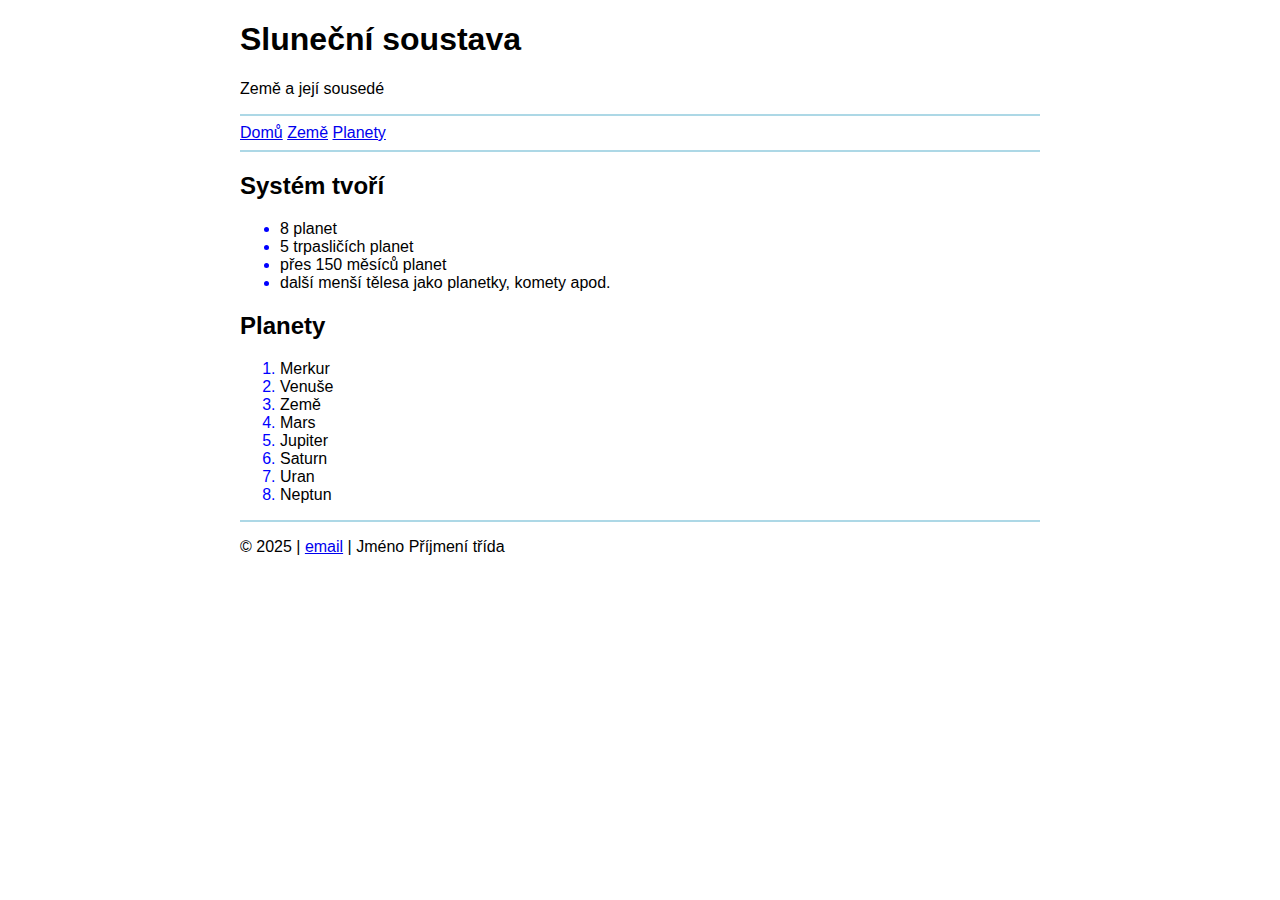
<file: planety.html>
<!DOCTYPE html>
<html lang="cs">

<head>
    <meta charset="UTF-8">
    <meta name="viewport" content="width=device-width, initial-scale=1.0">
    <title>Sluneční soustava</title>
    <link rel="stylesheet" href="styles.css">
</head>

<body>
    <div class="obal">
        <h1>Sluneční soustava</h1>
        <p>Země a její sousedé</p>
        <hr>
        <a href="index.html">Domů</a>
        <a href="zeme.html">Země</a>
        <a href="planety.html">Planety</a>
        <hr>
        <h2>Systém tvoří</h2>

        <ul>
            <li>8 planet</li>
            <li>5 trpasličích planet</li>
            <li>přes 150 měsíců planet</li>
            <li>další menší tělesa jako planetky, komety apod.</li>
        </ul>

        <h2>Planety</h2>

        <ol>
            <li>Merkur</li>
            <li>Venuše</li>
            <li>Země</li>
            <li>Mars</li>
            <li>Jupiter</li>
            <li>Saturn</li>
            <li>Uran</li>
            <li>Neptun</li>
        </ol>

        <hr>
        <p>&copy; 2025 | <a href="#">email</a> | Jméno Příjmení třída</p>
    </div>
</body>

</html>
</file>
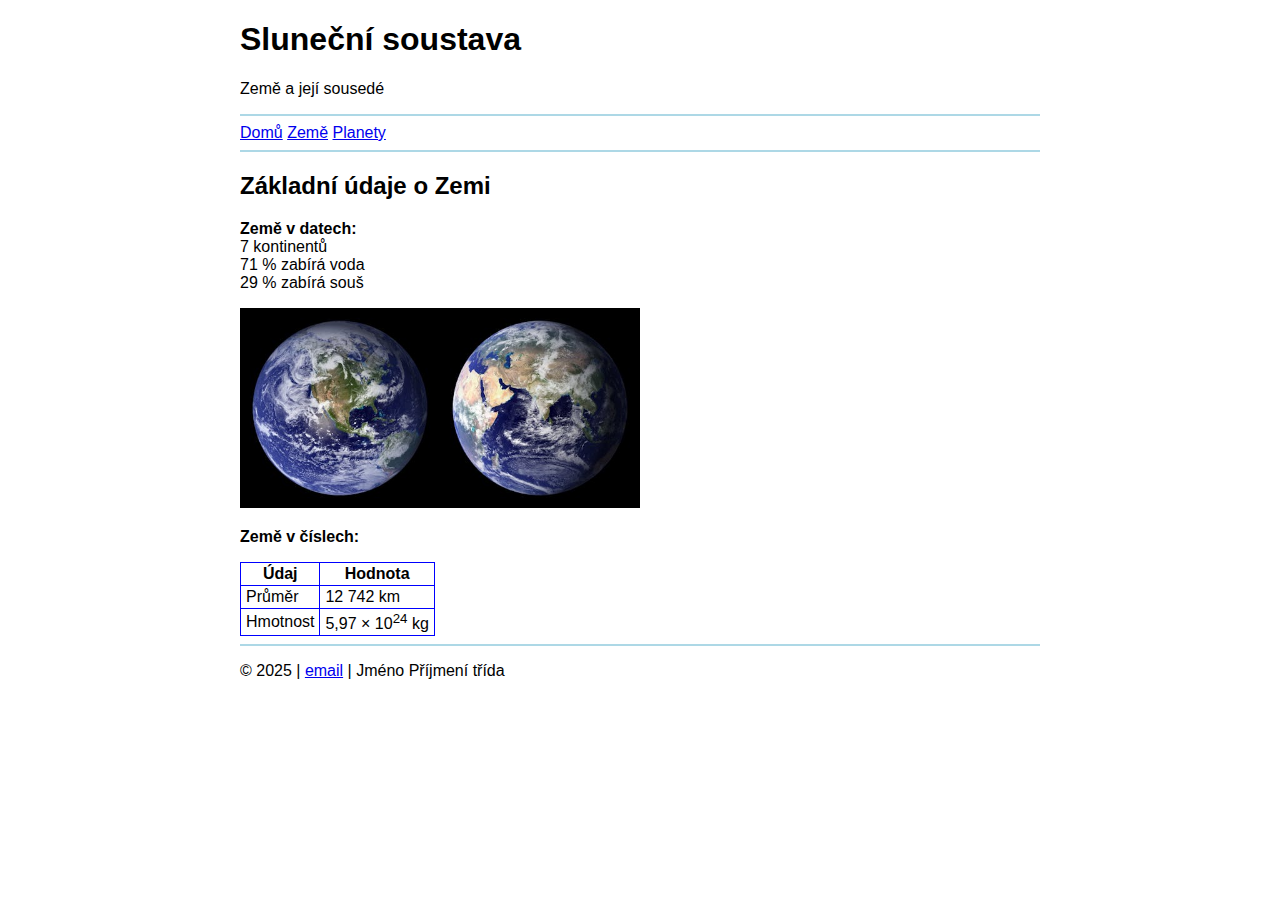
<file: zeme.html>
<!DOCTYPE html>
<html lang="cs">

<head>
    <meta charset="UTF-8">
    <meta name="viewport" content="width=device-width, initial-scale=1.0">
    <title>Sluneční soustava</title>
    <link rel="stylesheet" href="styles.css">
</head>

<body>
    <div class="obal">
        <h1>Sluneční soustava</h1>
        <p>Země a její sousedé</p>
        <hr>
        <a href="index.html">Domů</a>
        <a href="zeme.html">Země</a>
        <a href="planety.html">Planety</a>
        <hr>
        <h2>Základní údaje o Zemi</h2>

        <p>
            <strong>Země v datech:</strong><br>
            7 kontinentů <br>
            71 % zabírá voda <br>
            29 % zabírá souš
        </p>

        <img src="img/earth.jpg" alt="Země">

        <p><strong>Země v číslech:</strong></p>

        <table>
            <tr>
                <th>Údaj</th>
                <th>Hodnota</th>
            </tr>
            <tr>
                <td>Průměr</td>
                <td>12 742 km</td>
            </tr>
            <tr>
                <td>Hmotnost</td>
                <td>5,97 &times; 10<sup>24</sup> kg</td>
            </tr>
        </table>

        <hr>
        <p>&copy; 2025 | <a href="#">email</a> | Jméno Příjmení třída</p>
    </div>
</body>

</html>
</file>
<file: styles.css>
body {
    font-family: Tahoma, Arial, sans-serif; /* písmo */
}

.obal {
    max-width: 800px;
    margin: auto;
}

/* vodorovná linka */
hr {
    border: 1px solid lightblue;
}

img {
    width: 400px; /* šířka */
}

/* vzhled tabulky */
table, tr, th, td {
    border: 1px solid blue;
    border-collapse: collapse;
    padding: 2px 5px;
}

li::marker {
    color: blue; /* Nastaví barvu odrážky */
}
</file>
